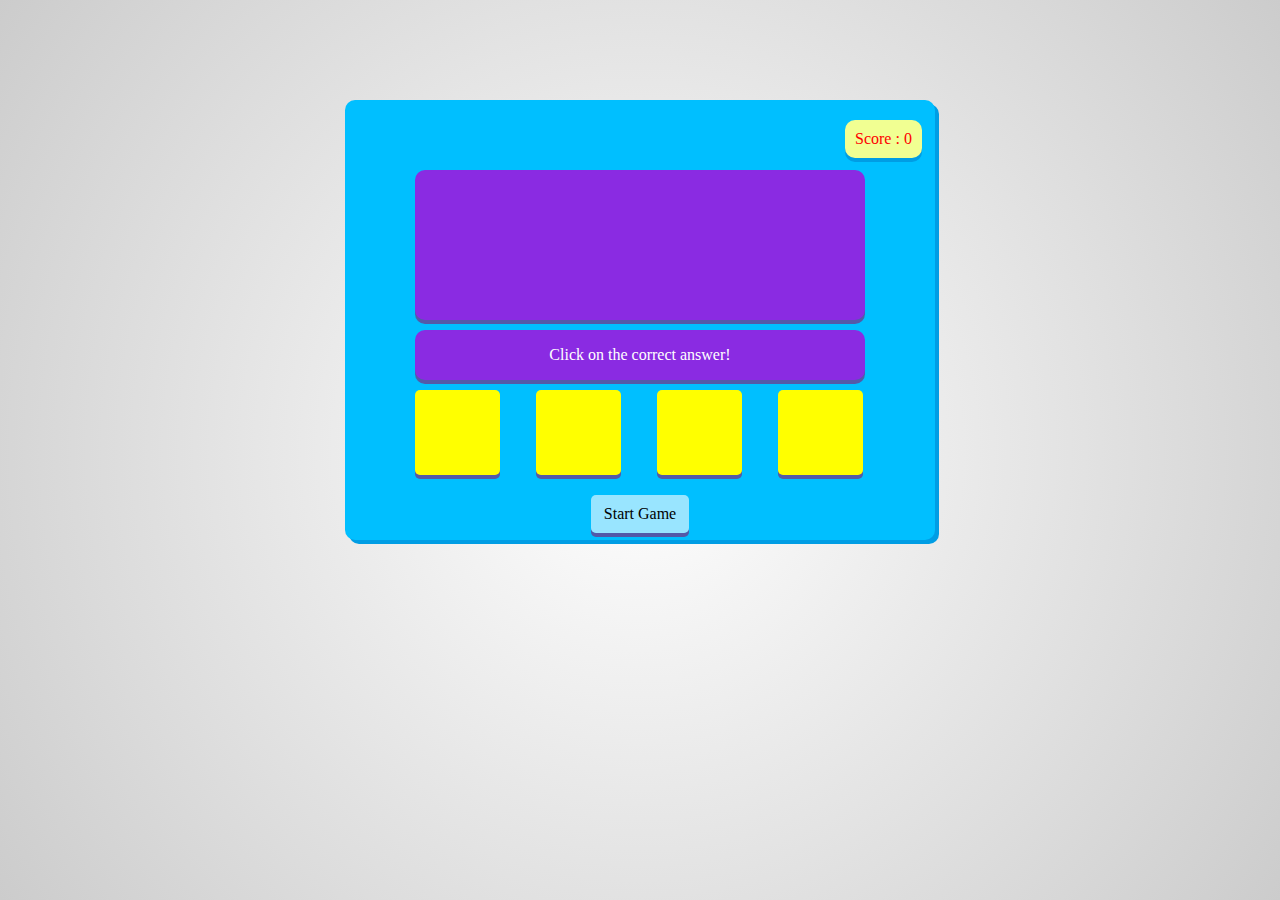
<file: index.html>
<!DOCTYPE html>
<html lang="en">
<head>
    <meta charset="UTF-8">
    <meta name="viewport" content="width=device-width, initial-scale=1.0">
    <meta http-equiv="X-UA-Compatible" content="ie=edge">
    <link rel="stylesheet" href="styling.css">
    <title>Math Game</title>
</head>
<body>
    
    <div id="container">
        <div id="score">
            Score : <span id="scorevalue">0</span>
        </div>
        <div id="correct">
            Correct
        </div>
        <div id="wrong">
            Try again!
        </div>
        <div id="question">
            
        </div>
        <div id="instruction">
            Click on the correct answer!
        </div>
        <div id="choices">
            <div id="box1" class="box"></div>
            <div id="box2" class="box"></div>
            <div id="box3" class="box"></div>
            <div id="box4" class="box"></div>
        </div>
        <div id="startreset">Start Game</div>
        <div id="timeremaining">
            Time remaining: <span id="timeremainingvalue">60</span> sec
        </div>
        <div id="gameOver">
            
        </div>
    </div>

    <script src="app.js"></script>
</body>
</html>
</file>
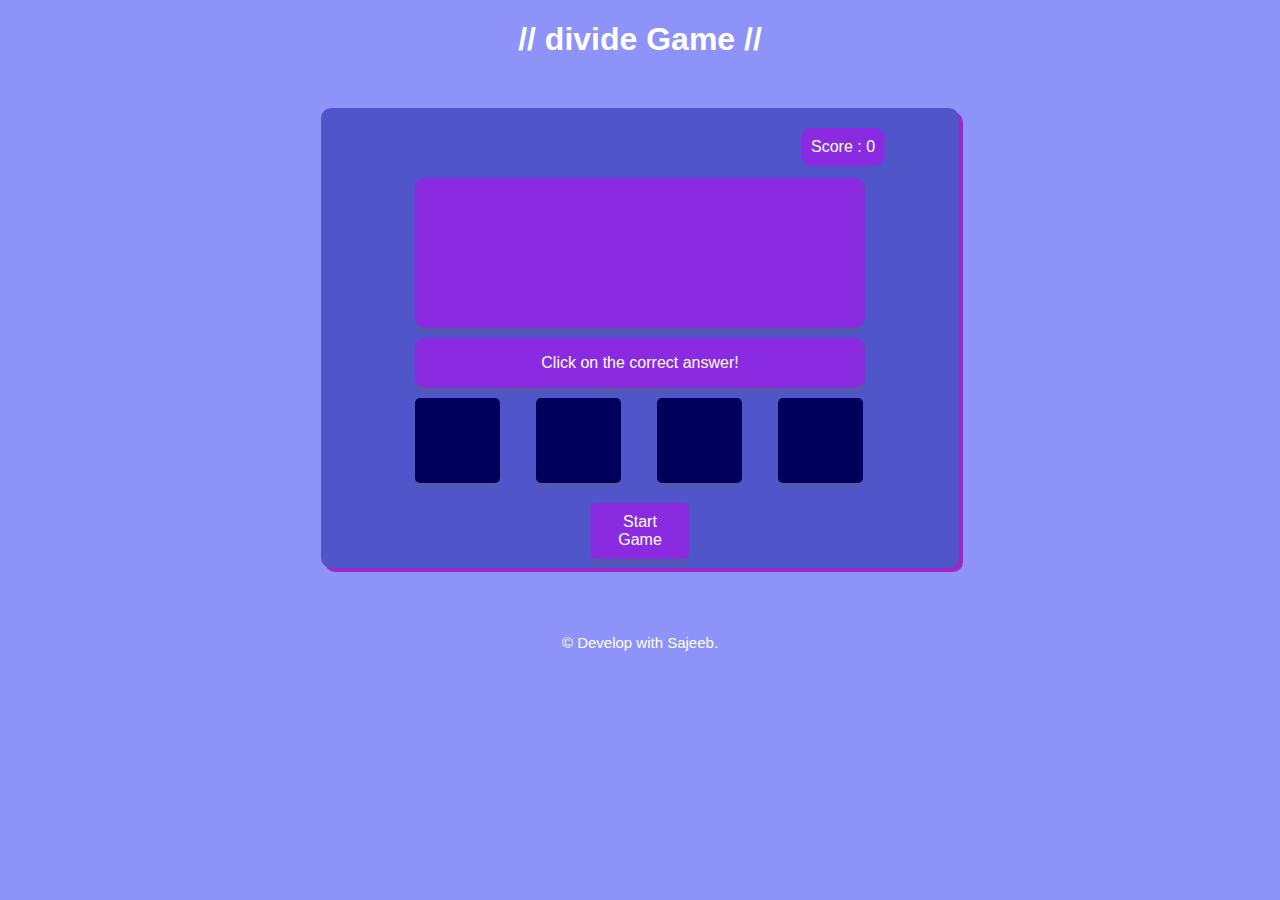
<file: divide.html>
<!DOCTYPE html>
<html lang="en">

<head>
    <meta charset="UTF-8">
    <meta name="viewport" content="width=device-width, initial-scale=1.0">
    <meta http-equiv="X-UA-Compatible" content="ie=edge">
    <link rel="stylesheet" href="css/styling.css">
    <title>Math Game</title>
</head>

<body onload="myFunction()">

    <div id="loading">
    </div>

    <header>
        <h1>// divide Game //</h1>
    </header>

    <div id="container">
        <div id="score">
            Score : <span id="scorevalue">0</span>
        </div>
        <div id="correct">
            Correct
        </div>
        <div id="wrong">
            Try again!
        </div>
        <div id="question">

        </div>
        <div id="instruction">
            Click on the correct answer!
        </div>
        <div id="choices">
            <div id="box1" class="box"></div>
            <div id="box2" class="box"></div>
            <div id="box3" class="box"></div>
            <div id="box4" class="box"></div>
        </div>
        <div id="startreset">Start Game</div>
        <div id="timeremaining">
            Time remaining: <span id="timeremainingvalue">60</span> sec
        </div>
        <div id="gameOver">

        </div>
    </div>

    <div class="footer">
        <div class="container">
            <p>&copy; Develop with Sajeeb.</p>
        </div>
    </div>
    <script src="js/index.js"></script>
    <script src="js/divide.js"></script>
</body>

</html>
</file>
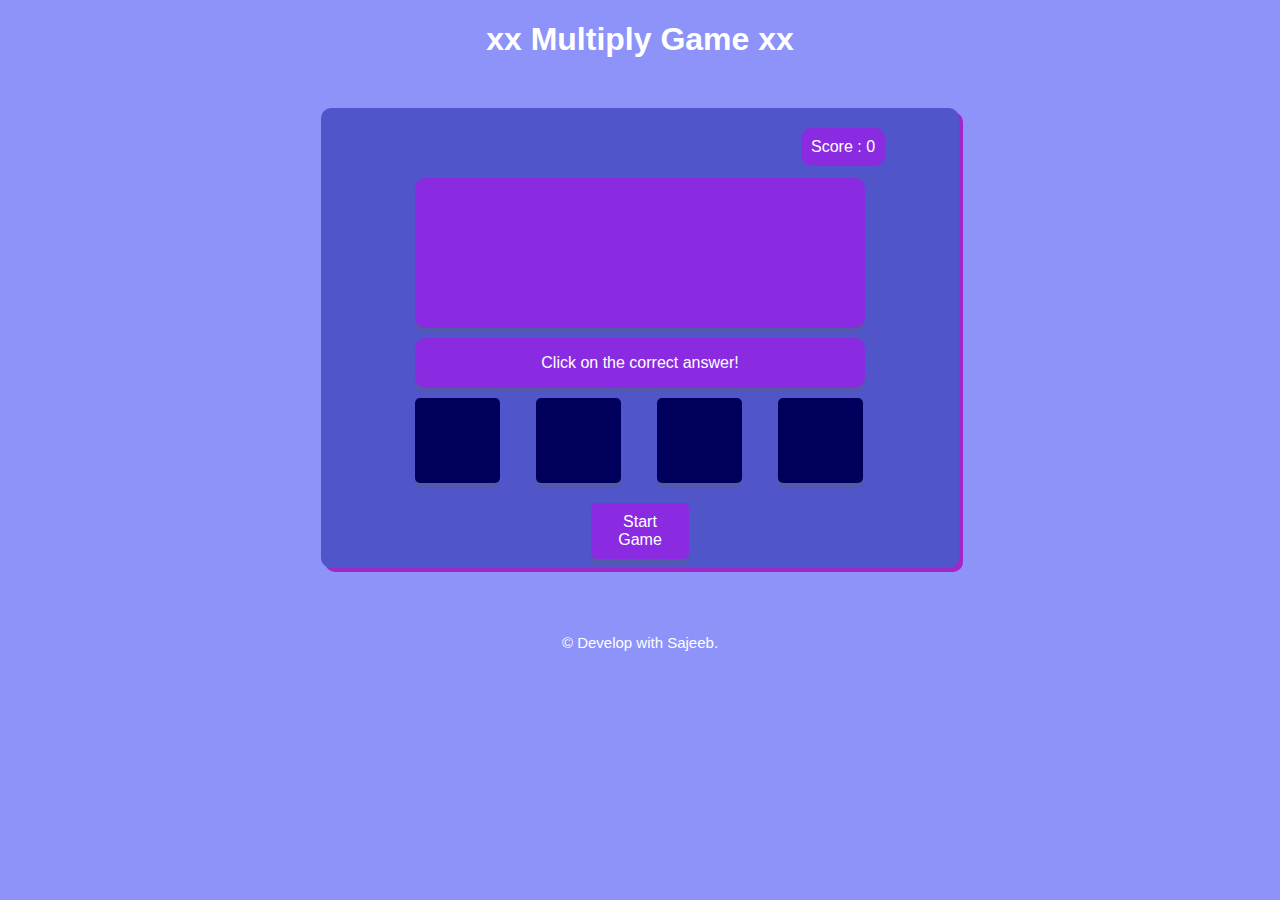
<file: multiply.html>
<!DOCTYPE html>
<html lang="en">
<head>
    <meta charset="UTF-8">
    <meta name="viewport" content="width=device-width, initial-scale=1.0">
    <meta http-equiv="X-UA-Compatible" content="ie=edge">
    <link rel="stylesheet" href="css/styling.css">
    <title>Math Game</title>
</head>
<body>
    <header>
        <h1>xx Multiply Game xx</h1>
    </header>
    
    <div id="container">
        <div id="score">
            Score : <span id="scorevalue">0</span>
        </div>
        <div id="correct">
            Correct
        </div>
        <div id="wrong">
            Try again!
        </div>
        <div id="question">
            
        </div>
        <div id="instruction">
            Click on the correct answer!
        </div>
        <div id="choices">
            <div id="box1" class="box"></div>
            <div id="box2" class="box"></div>
            <div id="box3" class="box"></div>
            <div id="box4" class="box"></div>
        </div>
        <div id="startreset">Start Game</div>
        <div id="timeremaining">
            Time remaining: <span id="timeremainingvalue">60</span> sec
        </div>
        <div id="gameOver">
            
        </div>
    </div>
    
    <div class="footer">
    <div class="container">
        <p>&copy; Develop with Sajeeb.</p>
    </div>
</div>

    <script src="js/multiply.js"></script>
</body>
</html>
</file>
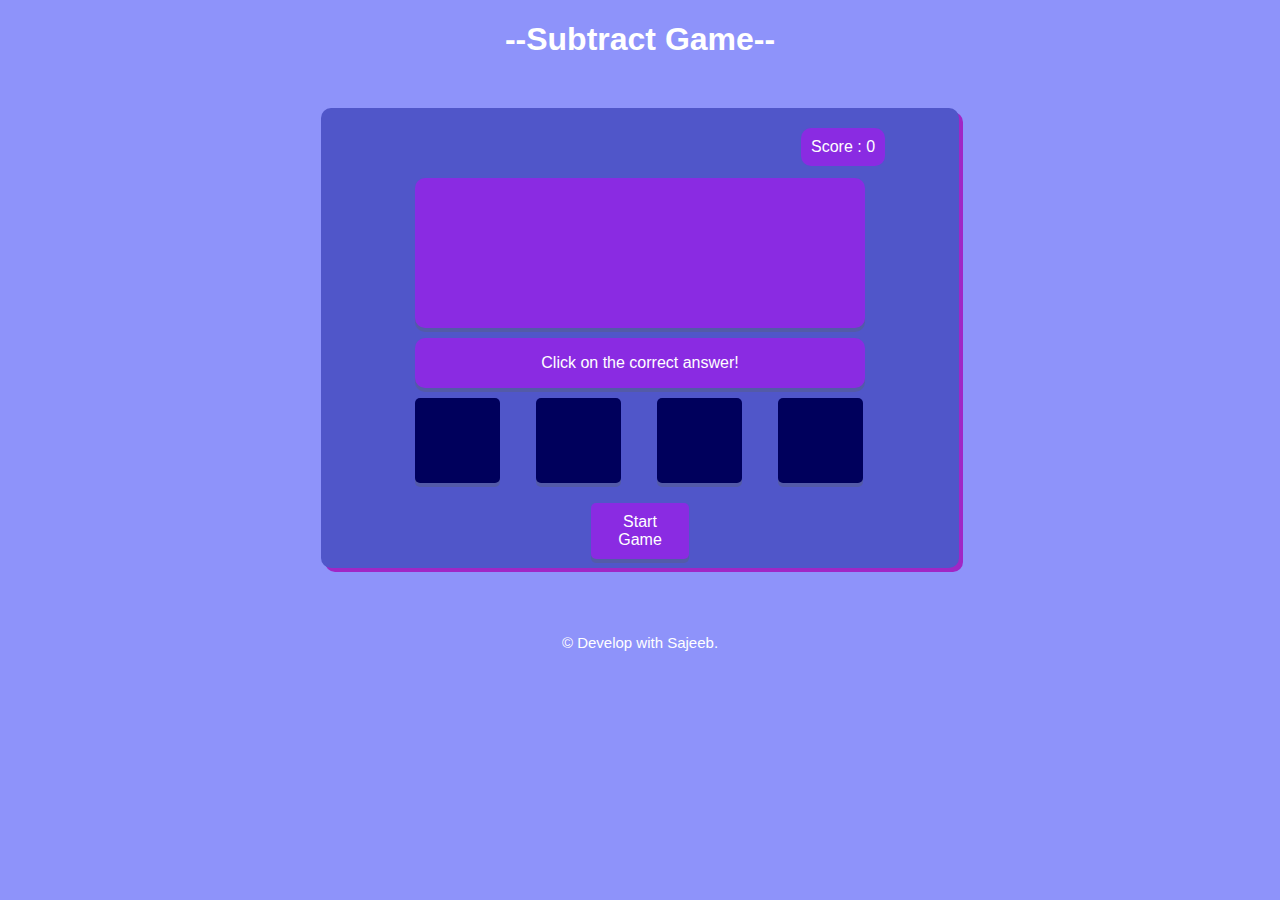
<file: subtract.html>
<!DOCTYPE html>
<html lang="en">
<head>
    <meta charset="UTF-8">
    <meta name="viewport" content="width=device-width, initial-scale=1.0">
    <meta http-equiv="X-UA-Compatible" content="ie=edge">
    <link rel="stylesheet" href="css/styling.css">
    <title>Math Game</title>
</head>
<body>
    <header>
        <h1>--Subtract Game--</h1>
    </header>
    
    <div id="container">
        <div id="score">
            Score : <span id="scorevalue">0</span>
        </div>
        <div id="correct">
            Correct
        </div>
        <div id="wrong">
            Try again!
        </div>
        <div id="question">
            
        </div>
        <div id="instruction">
            Click on the correct answer!
        </div>
        <div id="choices">
            <div id="box1" class="box"></div>
            <div id="box2" class="box"></div>
            <div id="box3" class="box"></div>
            <div id="box4" class="box"></div>
        </div>
        <div id="startreset">Start Game</div>
        <div id="timeremaining">
            Time remaining: <span id="timeremainingvalue">60</span> sec
        </div>
        <div id="gameOver">
            
        </div>
    </div>
    
    <div class="footer">
    <div class="container">
        <p>&copy; Develop with Sajeeb.</p>
    </div>
</div>

    <script src="js/subtract.js"></script>
</body>
</html>
</file>
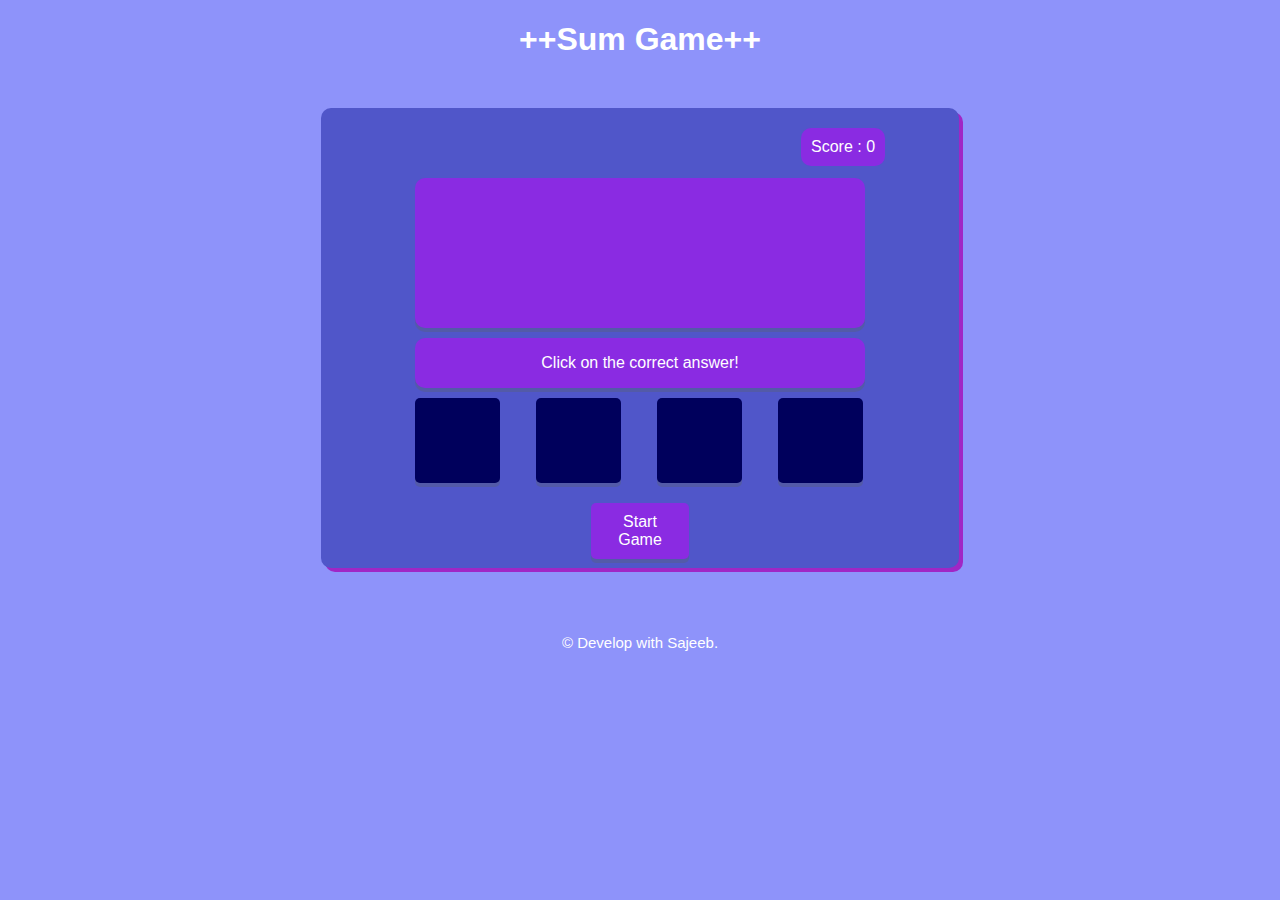
<file: sum.html>
<!DOCTYPE html>
<html lang="en">

<head>
    <meta charset="UTF-8">
    <meta name="viewport" content="width=device-width, initial-scale=1.0">
    <meta http-equiv="X-UA-Compatible" content="ie=edge">
    <link rel="stylesheet" href="css/styling.css">
    <title>Math Game</title>
</head>

<body onload="myFunction()">
    <div id="loading">
    </div>
    <header>
        <h1>++Sum Game++</h1>
    </header>

    <div id="container">
        <div id="score">
            Score : <span id="scorevalue">0</span>
        </div>
        <div id="correct">
            Correct
        </div>
        <div id="wrong">
            Try again!
        </div>
        <div id="question">

        </div>
        <div id="instruction">
            Click on the correct answer!
        </div>
        <div id="choices">
            <div id="box1" class="box"></div>
            <div id="box2" class="box"></div>
            <div id="box3" class="box"></div>
            <div id="box4" class="box"></div>
        </div>
        <div id="startreset">Start Game</div>
        <div id="timeremaining">
            Time remaining: <span id="timeremainingvalue">60</span> sec
        </div>
        <div id="gameOver">

        </div>
    </div>

    <div class="footer">
        <div class="container">
            <p>&copy; Develop with Sajeeb.</p>
        </div>
    </div>
    <script src="js/index.js"></script>

    <script src="js/sum.js"></script>
</body>

</html>
</file>
<file: styling.css>
html {
    height: 100%;
    background: radial-gradient(circle, #fff,#ccc);
    background: -webkit-radial-gradient(circle, #fff,#ccc);
    background: -moz-radial-gradient(circle, #fff,#ccc);
}
#container{
    height: 400px;
    width: 550px;
    background-color: deepskyblue;
    margin: 100px auto;
    border-radius: 10px;
    padding: 20px;
    box-shadow: 4px 4px 0px 0px #009de4;
    position: relative;
}
#score{
    background-color: #F1FF92;
    color: red;
    padding: 10px;
    position: absolute;
    left : 500px;
    border-radius: 10px;
    box-shadow: 0px 4px #009de4;

}
#correct{
    background-color: green;
    color: white;
    padding: 10px;
    border-radius: 10px;
    position: absolute;
    left: 260px;
    display: none;
}
#wrong{
    background-color: red;
    color: white;
    padding: 10px;
    border-radius: 10px;
    position: absolute;
    left: 260px;
    display: none;
}
#question{
    width: 450px;
    height: 150px;
    background-color: blueviolet;
    margin: 50px auto 10px auto;
    box-shadow: 0px 4px #535aa8;
    border-radius: 10px;
    font-size: 100px;
    color: black;
    font-family: cursive,sans-serif;
    text-align: center;
}
#instruction{
    width: 450px;
    height: 50px;
    background-color: blueviolet;
    color: white;
    box-shadow: 0px 4px #535aa8;
    margin: 10px auto;
    text-align: center;
    line-height: 50px;
    border-radius: 10px;
}
#choices{
    width: 450px;
    height: 100px;
    margin: 5px auto;
}
.box{
    height: 85px;
    width: 85px;
    background-color: yellow;
    float: left;
    margin-right: 36px;
    border-radius: 5px;
    box-shadow: 0px 4px #535aa8;
    cursor: pointer;
    text-align: center;
    line-height: 80px;
    position: relative;
    transition: all 0.2s;
    -webkit-transition: all 0.2s;
    -moz-transition: all 0.2s;
    -o-transition: all 0.2s;
    -ms-transition: all 0.2s;
    
}
.box:hover, #startreset:hover{
   /* background-color:#535aa8;
    color: white;
    box-shadow: 0px 4px #6b54d3;*/
}
.box:active #startreset:active{
    background-color: #535aa8;
    color: white;
    box-shadow: 0px 0px #6b54d3;
    top: 5px;
}
#box4{
     margin-right: 0;
}
#startreset{
    
    width: 78px;
    background-color: rgba(255, 255, 255, 0.6);
    padding: 10px;
   
    border-radius: 5px;
    box-shadow: 0px 4px #535aa8;
    cursor: pointer;
    text-align: center;
    margin: 0 auto;
    position: relative;
    transition: all 0.2s;
    -webkit-transition: all 0.2s;
    -moz-transition: all 0.2s;
    -o-transition: all 0.2s;
    -ms-transition: all 0.2s;

}
#timeremaining{
    width: 152px;
    padding: 10px;
    border-radius: 5px;
    position: absolute;
    background-color: greenyellow;
    top:395px;
    left: 400px;
    box-shadow: 0px 4px  #6b54d3;   
    display: none;
}
#gameOver{
    height: 200px;
    width: 500px;
    background-color: #F3706C;
    border-radius: 20px;
    color: white;
    font-size: 2.5em;
    text-align: center;
    text-transform: uppercase;
    top: 100px;
    left: 45px;
    position: absolute;
    z-index: 2;
    display: none;

}

.footer{
    background-color: #eee;
    font-size: 15px;
    padding: 1px 0px;
    text-align: center;
}
</file>
<file: css/styling.css>
html {
    height: 100%;
    /* background: radial-gradient(circle, #fff,#ccc);
    background: -webkit-radial-gradient(circle, #fff,#ccc);
    background: -moz-radial-gradient(circle, #fff,#ccc); */
    background: #8E93FA;  /* fallback for old browsers */
    font-family: sans-serif;
}

/* styling the loader  start*/

#loading {
    position: fixed;
    width: 100%;
    height: 100vh;
    background: #8E93FA url('loader.gif') no-repeat center;
    z-index: 22;
}

/* styling the loader end */

body{
    text-align: center;
    color:#fff;
}

/* Styling index page */



#container a {
    display: block;
    position: relative;
    top: 20%;
    left: 30%;
    padding: 1rem;
    text-decoration: none;
    background-color: blueviolet;
    color: #fff;
    margin: 1rem;
    width: 30%;
    text-align: center;
    border-radius: 10px;
    font-weight: 600;
}

#container a:hover{
    background-color:#535aa8;
}



/* Styling the game page */
#container{
    height: 26.25rem;
    width: 37.37rem;
    background-color: #5056C9;
    margin: 50px auto;
    border-radius: 10px;
    padding: 20px;
    box-shadow: 4px 4px 0px 0px #a026c5;
    position: relative;
}
#score{
    background-color: blueviolet;
    color: #fff;
    padding: 10px;
    position: absolute;
    left : 480px;
    border-radius: 10px;
    /* box-shadow: 0px 4px #a026c5; */

}
#correct{
    background-color: green;
    color: white;
    padding: 10px;
    border-radius: 10px;
    position: absolute;
    left: 200px;
    text-align: center;
    display: none;
    width: 30%;
    font-size: 18px;
}
#wrong{
    background-color: red;
    color: white;
    padding: 10px;
    border-radius: 10px;
    position: absolute;
    left: 200px;
    text-align: center;
    display: none;
    width: 30%;
    font-size: 18px;
}
#question{
    width: 450px;
    height: 150px;
    background-color: blueviolet;
    margin: 50px auto 10px auto;
    box-shadow: 0px 4px #535aa8;
    border-radius: 10px;
    font-size: 100px;
    color: #fff;
    font-family: cursive,sans-serif;
    text-align: center;
}
#instruction{
    width: 450px;
    height: 50px;
    background-color: blueviolet;
    color: white;
    box-shadow: 0px 4px #535aa8;
    margin: 10px auto;
    text-align: center;
    line-height: 50px;
    border-radius: 10px;
}
#choices{
    width: 450px;
    height: 100px;
    margin: 5px auto;
    font-size: 2rem;
}
.box{
    height: 85px;
    width: 85px;
    background-color: #00005c;
    color: #fff;
    float: left;
    margin-right: 36px;
    border-radius: 5px;
    box-shadow: 0px 4px #535aa8;
    cursor: pointer;
    text-align: center;
    line-height: 80px;
    position: relative;
    transition: all 0.2s;
    -webkit-transition: all 0.2s;
    -moz-transition: all 0.2s;
    -o-transition: all 0.2s;
    -ms-transition: all 0.2s;
    
}
.box:hover, #startreset:hover{
    background-color:#535aa8;
    color: white;
    box-shadow: 0px 4px #6b54d3;
}
.box:active #startreset:active{
    background-color: #535aa8;
    color: white;
    box-shadow: 0px 0px #6b54d3;
    top: 5px;
}
#box4{
     margin-right: 0;
}
#startreset{
    
    width: 78px;
    background-color: blueviolet;
    padding: 10px;
    color: #fff;
    border-radius: 5px;
    box-shadow: 0px 4px #535aa8;
    cursor: pointer;
    text-align: center;
    margin: 0 auto;
    position: relative;
    transition: all 0.2s;
    -webkit-transition: all 0.2s;
    -moz-transition: all 0.2s;
    -o-transition: all 0.2s;
    -ms-transition: all 0.2s;

}
#timeremaining{
    width: 152px;
    padding: 10px;
    border-radius: 5px;
    position: absolute;
    background-color: #6a097d;
    color: #fff;
    top:395px;
    left: 390px;
    box-shadow: 0px 4px  #6b54d3;   
    display: none;
}
#gameOver{
    height: 200px;
    width: 500px;
    background-color: #8E93FA;
    border-radius: 20px;
    color: white;
    font-size: 2.5em;
    text-align: center;
    text-transform: uppercase;
    top: 100px;
    left: 55px;
    position: absolute;
    z-index: 2;
    display: none;

}

.footer{
    color: #fff;
    font-size: 15px;
    padding: 1px 0px;
    text-align: center;
}



/* responsive */

@media(max-width: 600px){
    #container {
        width: 28rem;
        margin: 0;
    }

    #score {
        left: 25rem;
        top: 10px;
    }

    #timeremaining{
        left: 19rem;   
    }

    #gameOver{
        width: 25rem;
    }
    #wrong {
        left: 10rem;
    }
    #correct{
        left: 10rem;
    }
}


@media(max-width: 500px){
    #container {
        width: 24rem;
        margin: 0;
    }

    #score {
        left: 21rem;
        top: 10px;
    }

    #timeremaining{
        left: 17rem;
        font-size: 1rem;
        padding: 6px; 
        width: auto;  
    }

    #gameOver{
        width: 21rem;
        font-size: 2rem;
    
    }
    #wrong {
        left: 8.5rem;
    }
    #correct{
        left: 8.5rem;
    }

    #question{
        width: auto;
    }

    #instruction{
        width: auto;
    }

    .box{
        margin-right: 12px;
    }
}



/* for device under 400px width */

@media(max-width: 438px){
    #container {
        width: 20rem;
        margin: 0;
    }

    #score {
        left: 17.5rem;
        top: 10px;
        font-size: 0.8rem;
    }

    #timeremaining{
        left: 16rem;
        font-size: 0.8rem;
        padding: 6px; 
        width: auto;  
    }

    #gameOver{
        width: 16rem;
        font-size: 1.5rem;
    
    }
    #wrong {
        left: 7rem;
    }
    #correct{
        left: 7rem;
    }

    #question{
        width: auto;
        font-size: 80px;
    }

    #instruction{
        width: auto;
    }

    #choices {
        width: auto;
    }

    .box{
        margin-right: 12px;
        width: 70px;
        height: 70px;
    }
}
</file>
